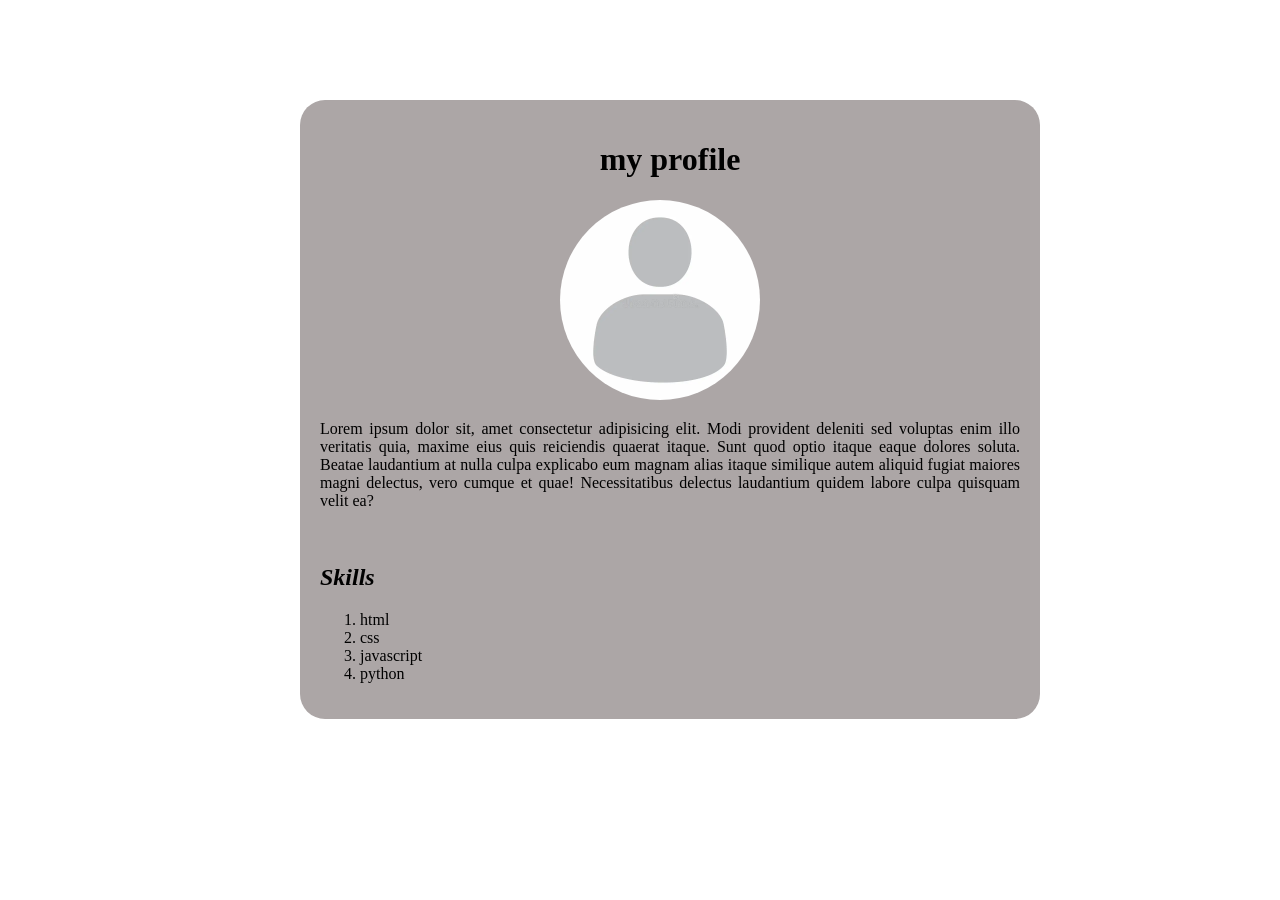
<file: task3/index.html>
<!DOCTYPE html>
<html lang="en">
<head>
    <meta charset="UTF-8">
    <meta name="viewport" content="width=device-width, initial-scale=1.0">
    <title>Document</title>
<link rel="stylesheet" href="style.css">
</head>
<body>
    <div class="container">
<h1> my profile</h1>
<img src="default-profile-picture-avatar-photo-placeholder-vector-illustration-default-profile-picture-avatar-photo-placeholder-vector-189495158.webp" alt="profile pic">
<p> Lorem ipsum dolor sit, amet consectetur adipisicing elit. Modi provident deleniti sed voluptas enim illo veritatis quia, maxime eius quis reiciendis quaerat itaque. Sunt quod optio itaque eaque dolores soluta.
Beatae laudantium at nulla culpa explicabo eum magnam alias itaque similique autem aliquid fugiat maiores magni delectus, vero cumque et quae! Necessitatibus delectus laudantium quidem labore culpa quisquam velit ea?</p>
<br><h2><i> Skills</i></h2>
<ol>
    <li>html</li>
    <li>css</li>
    <li>javascript</li>
    <li>python</li>
</ol>
    </div>
</body>
</html>
</file>
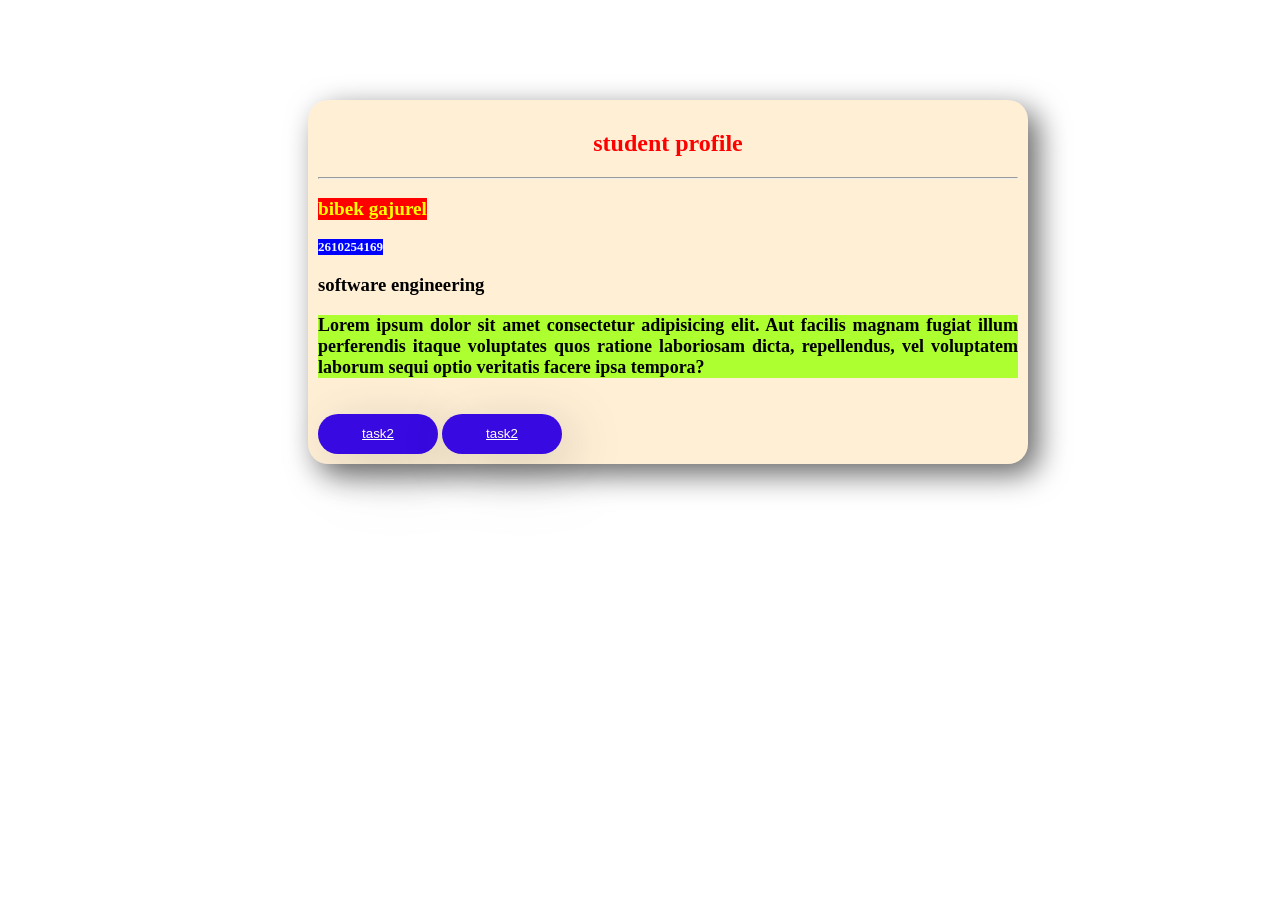
<file: css_Tutorial/index1.html>
<!DOCTYPE html>
<html lang="en">
<head>
    <meta charset="UTF-8">
    <meta name="viewport" content="width=device-width, initial-scale=1.0">
    <title>student profile</title>
<link rel="stylesheet" href="style1.css">
<style>
.internal{
    background-color: blue;
    color:aliceblue;
    font-size:small;
    width:fit-content;
    }
</style>
</head>
<body>
    <div class="container">
        <h2> student profile</h2><hr>
    <h3 style="background-color: red; color:yellow; font-size:larger; width:fit-content; ">bibek gajurel</h3>
    <h3 class="internal">2610254169</h3>
    <h3 style="text-decoration: dotted red;"> software engineering</h3>
    <h3 class="external">Lorem ipsum dolor sit amet consectetur adipisicing elit. Aut facilis magnam fugiat illum perferendis itaque voluptates quos ratione laboriosam dicta, repellendus, vel voluptatem laborum sequi optio veritatis facere ipsa tempora?</h3><br>
<button class="task2"><a href="task2.html">task2</a></button>
<button class="task2"><a href="task3.html">task2</a></button>
<div>
</body>
</html>
</file>
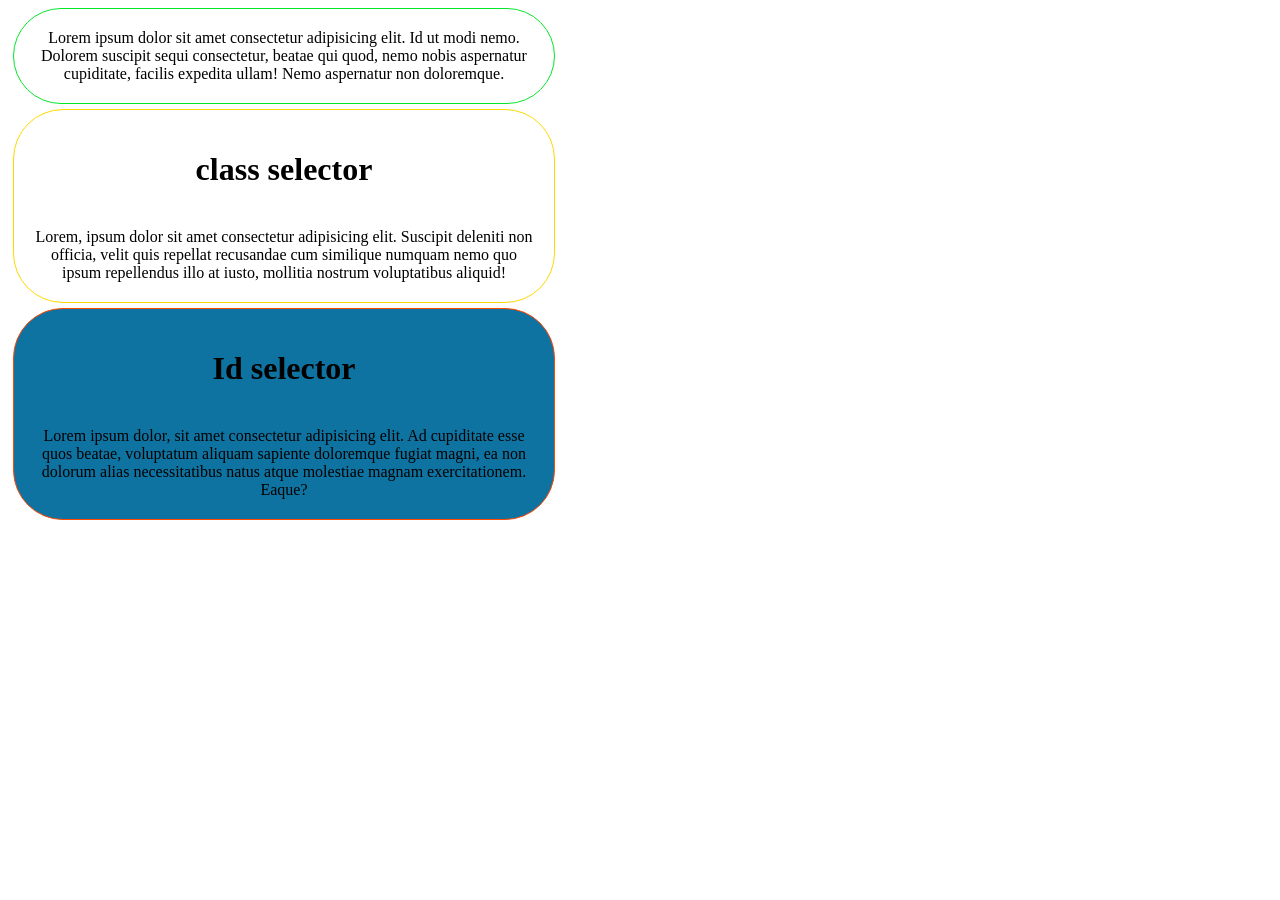
<file: css_Tutorial/task2.html>
<!DOCTYPE html>
<html lang="en">
<head>
    <meta charset="UTF-8">
    <meta name="viewport" content="width=device-width, initial-scale=1.0">
    <title>Document</title>
<link rel="stylesheet" href="style1.css">
</head>
<body>
<div style="border:1px solid rgb(3, 231, 41);padding: 20px;margin: 5px;height:fit-content;width: 500px;border-radius: 50px;text-align: center;"> Lorem ipsum dolor sit amet consectetur adipisicing elit. Id ut modi nemo. Dolorem suscipit sequi consectetur, beatae qui quod, nemo nobis aspernatur cupiditate, facilis expedita ullam! Nemo aspernatur non doloremque. </div>
<div class="classltor"><h1>class selector</h1><br> Lorem, ipsum dolor sit amet consectetur adipisicing elit. Suscipit deleniti non officia, velit quis repellat recusandae cum similique numquam nemo quo ipsum repellendus illo at iusto, mollitia nostrum voluptatibus aliquid! </div>
<div id="idsltor"><h1> Id selector</h1><br>Lorem ipsum dolor, sit amet consectetur adipisicing elit. Ad cupiditate esse quos beatae, voluptatum aliquam sapiente doloremque fugiat magni, ea non dolorum alias necessitatibus natus atque molestiae magnam exercitationem. Eaque?</div>
</body>
</html>
</file>
<file: task3/style.css>
.container{
    background-color: rgb(172, 166, 166);
    height:fit-content;
    width:700px;
    border-radius: 25px;
    padding:20px;
}
h1{
    text-align: center;
}
img{
    height:200px;
    width: 200px;
    border-radius:50%;
    margin-left: 240px;
}
p{
    text-align: justify;
}
body{
    margin-left: 300px;
    margin-top: 100px;
}
</file>
<file: css_Tutorial/style1.css>
/* for index1.html */
.container{
    width:700px;
    height: auto;
    background-color: papayawhip;
    filter: drop-shadow(10px 10px 15px rgba(0,0,0,0.6));
    padding: 10px;
    margin-left: 300px;
    margin-top:100px;
    border-radius: 20px;

}
.external{
    background-color: greenyellow;
    color:black;
    font-size: large;
    text-align: justify;

}
/* for all pages */
body{
    background-image: whitesmoke;
}

/* task2.html */
h2{
    color: red;
    text-align: center;
}
.classltor{
    border:1px solid gold;
    padding: 20px;
    margin: 5px;
    height:fit-content;
    width: 500px;
    border-radius: 50px;
    text-align: center;
}
.task2{
    height:40px;
    width: 120px;
    text-decoration:none ;
    border-radius: 20px;
    border: none;
    background-color:rgb(56, 9, 224);
    cursor: pointer;
    filter: drop-shadow(10px 10px 25px rgba(36, 36, 37, 0.185))
}
a{
    color:white;
}
#idsltor{
    border:1px solid rgb(255, 72, 0);
    background-color: rgb(15, 115, 161);
    padding: 20px;
    margin: 5px;
    height:fit-content;
    width: 500px;
    border-radius: 50px;
    text-align: center;
}
</file>
